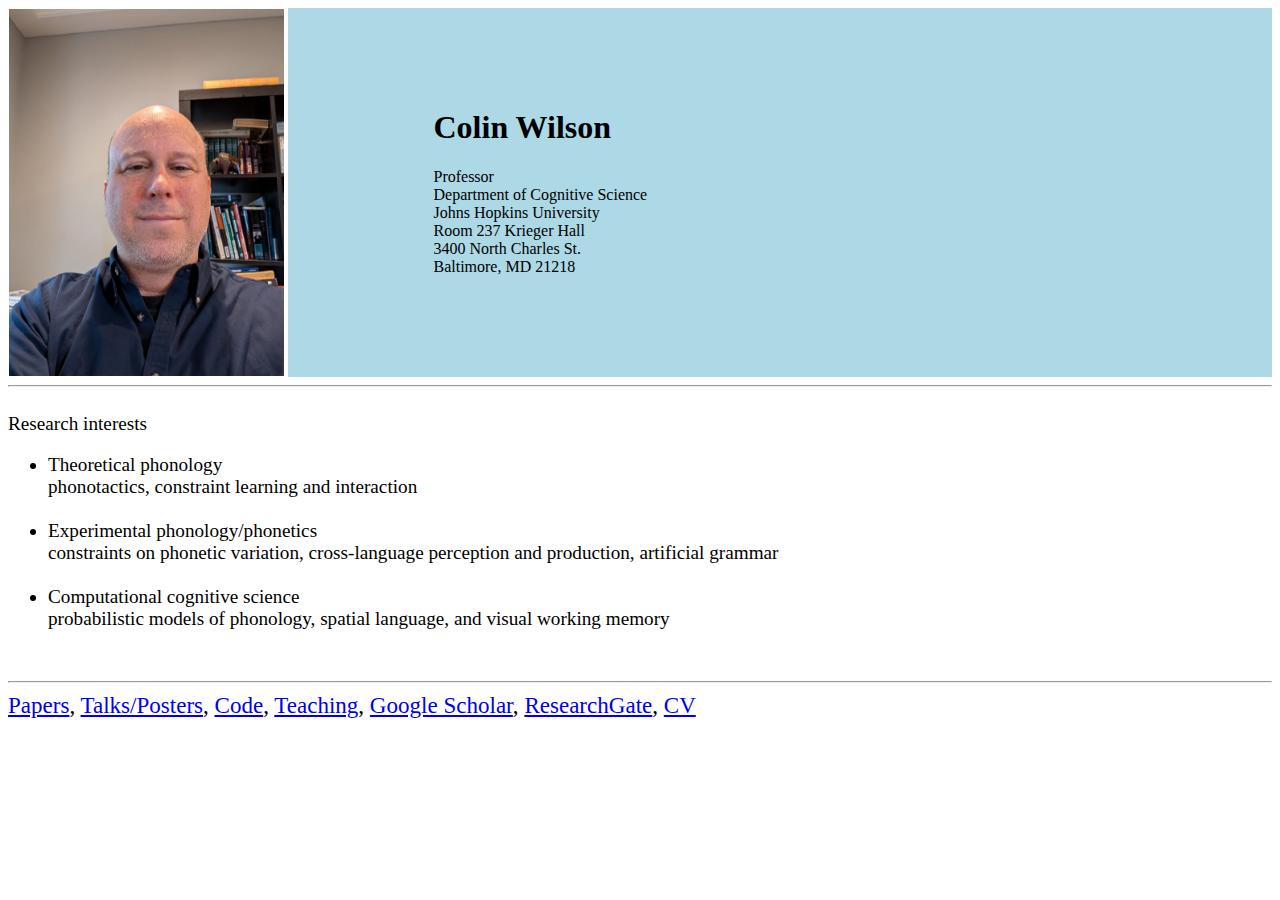
<file: index.html>
<!--
Author: Colin Wilson
-->
<html>
<head>
	<title>Colin Wilson</title>
</head>

<body>
<table cellspacing=0>
	<tr>
		<td > <img src="picture5_small.jpg"  width=275 align=left > </td>
		<td width = "15%" bgcolor="lightblue" > </td>
		<td width = "100%" bgcolor="lightblue" >
				<h1> Colin Wilson </h1>
				<p>
			      	Professor</br>
			      	Department of Cognitive Science</br>
			      	Johns Hopkins University</br>
			      	Room 237 Krieger Hall</br>
			      	3400 North Charles St.</br>
			      	Baltimore, MD 21218</br>
				</p>
		</td>
	</tr>
</table>

<hr />

<br />

<big>
Research interests

<ul>
	<li>	Theoretical phonology</br>
	phonotactics, constraint learning and interaction</li></br>
	<li>	Experimental phonology/phonetics</br>constraints on phonetic variation, cross-language perception and production, artificial grammar</li></br>
	<li>	Computational cognitive science</br>probabilistic models of phonology, spatial language, and visual working memory </li>
</ul>

<br/>


<hr/>
<big>
<a href = "papers.html">Papers</a>,
<a href = "talks.html">Talks/Posters</a>,
<a href ="https://github.com/colincwilson">Code</a>,
<a href = "teaching.html">Teaching<a/>,
<a href="https://scholar.google.com/citations?user=_anNJOEAAAAJ&hl=en">Google Scholar</a>,
<a href="https://www.researchgate.net/profile/Colin_Wilson18">ResearchGate</a>,
<a href="ColinWilson_CV_01_2024.pdf">CV</a>
</big>

</body>
</html>
</file>
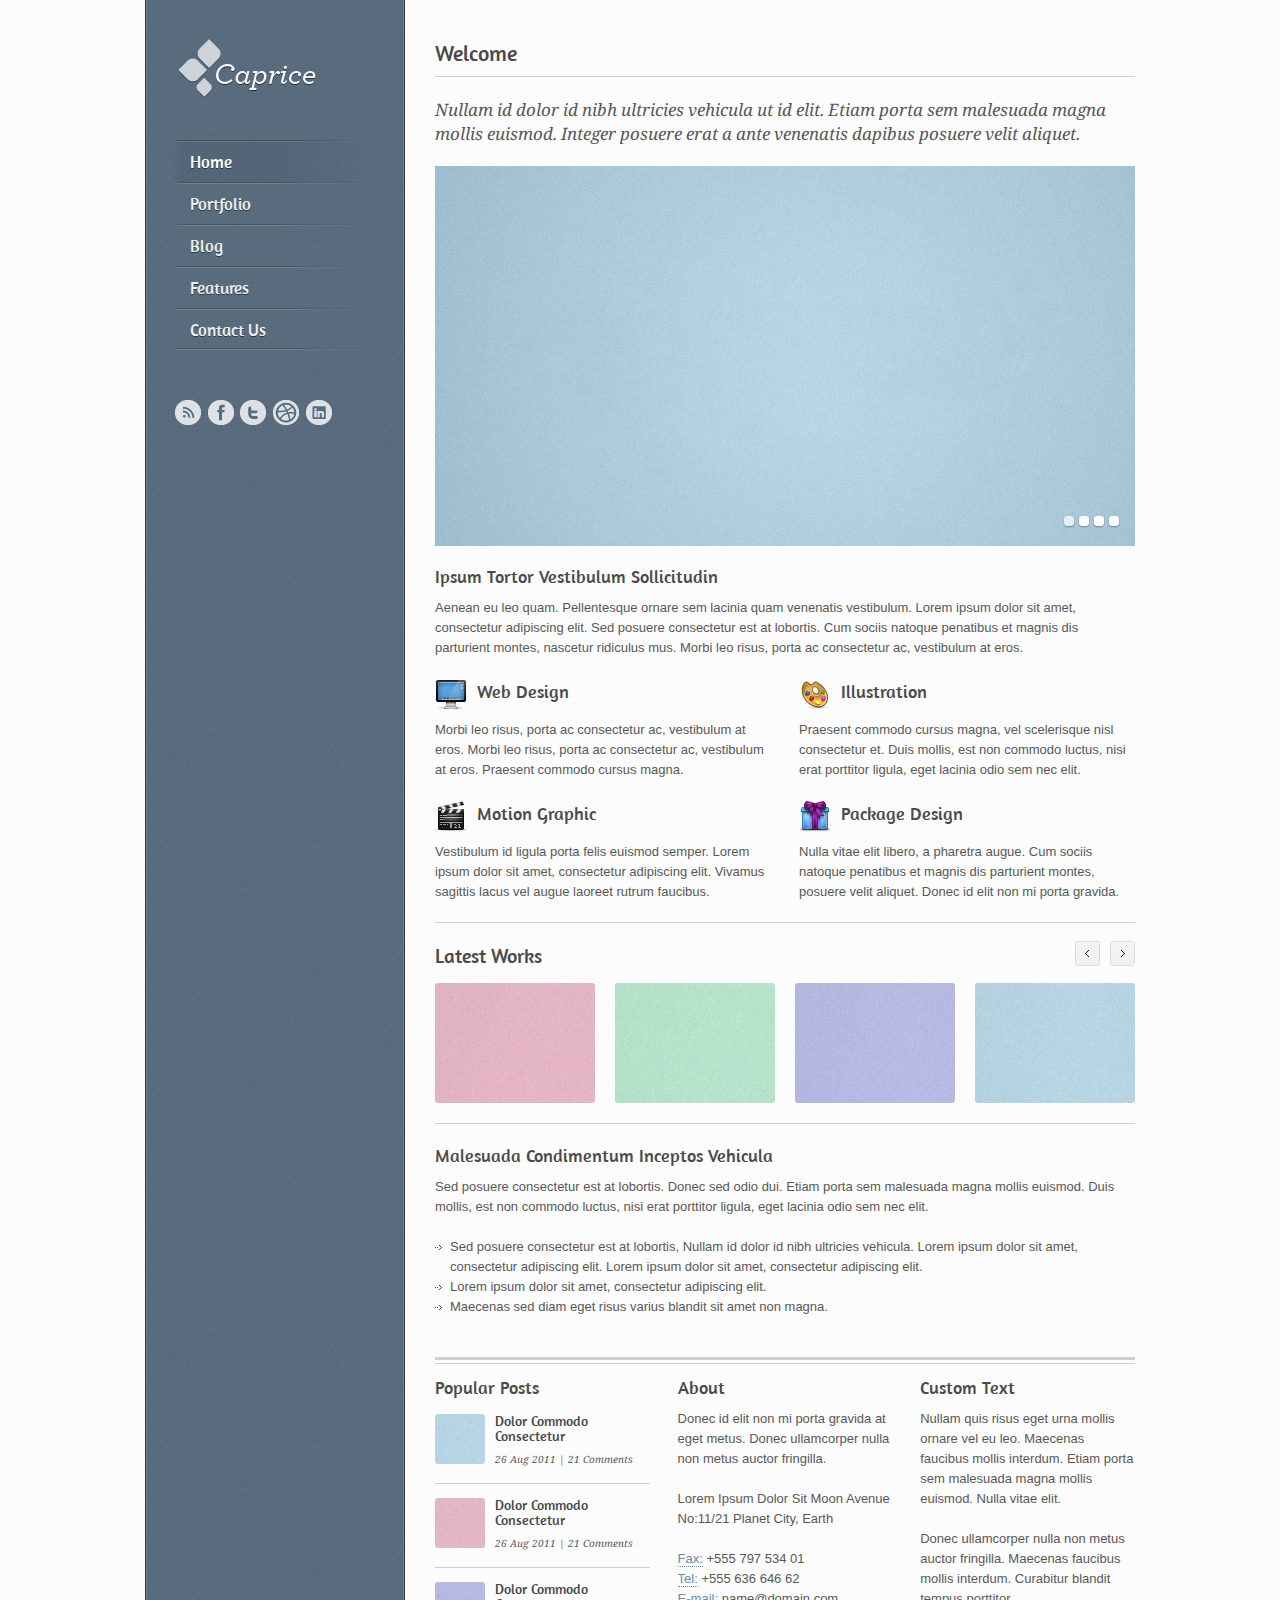
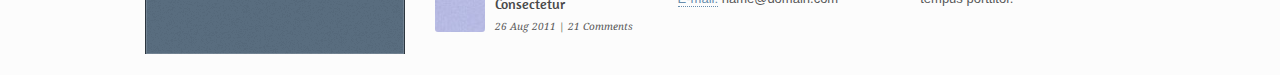
<file: labphon15workshop/index.html>
<!DOCTYPE HTML>
<html lang="en-US">
<head>
<meta charset="UTF-8">
<title>Caprice</title>
<link rel="shortcut icon" type="image/x-icon" href="style/images/favicon.png" />
<link rel="stylesheet" type="text/css" href="style.css" media="all" />
<link href='http://fonts.googleapis.com/css?family=Amaranth' rel='stylesheet' type='text/css'>
<link href='http://fonts.googleapis.com/css?family=Droid+Serif:400,400italic,700,700italic' rel='stylesheet' type='text/css'>
<!--[if IE 7]>
<link rel="stylesheet" type="text/css" href="style/css/ie7.css" media="all" />
<![endif]-->
<!--[if IE 8]>
<link rel="stylesheet" type="text/css" href="style/css/ie8.css" media="all" />
<![endif]-->
<!--[if IE 9]>
<link rel="stylesheet" type="text/css" href="style/css/ie9.css" media="all" />
<![endif]-->
<script type="text/javascript" src="style/js/jquery-1.6.4.min.js"></script>
<script type="text/javascript" src="style/js/ddsmoothmenu.js"></script>
<script type="text/javascript" src="style/js/jquery.jcarousel.js"></script>
<script type="text/javascript" src="style/js/jquery.prettyPhoto.js"></script>
<script type="text/javascript" src="style/js/carousel.js"></script>
<script type="text/javascript" src="style/js/jquery.flexslider-min.js"></script>
<script type="text/javascript" src="style/js/jquery.masonry.min.js"></script>
<script type="text/javascript" src="style/js/jquery.slickforms.js"></script>
</head>
<body>
<!-- Begin Wrapper -->
<div id="wrapper">
	<!-- Begin Sidebar -->
	<div id="sidebar">
		 <div id="logo"><a href="index.html"><img src="style/images/logo.png" alt="Caprice" /></a></div>
		 
	<!-- Begin Menu -->
    <div id="menu" class="menu-v">
      <ul>
        <li><a href="index.html" class="active">Home</a>
        	<ul>
        		<li><a href="index.html">Home w/ Carousel</a></li>
        		<li><a href="index2.html">Home w/ Portfolio</a></li>
        		<li><a href="index3.html">Home w/ Testimonials</a></li>
        	</ul>
        </li>
        <li><a href="portfolio.html">Portfolio</a>
        	<ul>
        		<li><a href="portfolio.html">Portfolio 4 Columns</a></li>
        		<li><a href="portfolio2.html">Portfolio 3 Columns</a></li>
        		<li><a href="portfolio3.html">Portfolio 2 Columns</a></li>
        		<li><a href="portfolio4.html">Portfolio 1 Column</a></li>
        		<li><a href="portfolio-post.html">Portfolio Post</a></li>
        	</ul>
        </li>
        <li><a href="blog.html">Blog</a>
        	<ul>
        		<li><a href="blog.html">Blog</a></li>
        		<li><a href="blog2.html">Blog w/ Sidebar</a></li>
        		<li><a href="post.html">Post</a></li>
        		<li><a href="post2.html">Post w/ Sidebar</a></li>
        	</ul>
        </li>
        <li><a href="buttons-boxes-images.html">Features</a>
        	<ul>
        		<li><a href="buttons-boxes-images.html">Buttons Boxes Images</a></li>
        		<li><a href="tabs-toggle-table.html">Tabs Toggle Tables</a></li>
        		<li><a href="testimonials.html">Testimonials</a></li>
        		<li><a href="typography.html">Typography</a></li>
        		<li><a href="service-icons.html">Service Icons</a></li>
        	</ul>
        </li>
        <li><a href="contact.html">Contact Us</a></li>
      </ul>
    </div>
    <!-- End Menu -->
   
    
    <div class="sidebox">
    <ul class="share">
    	<li><a href="#"><img src="style/images/icon-rss.png" alt="RSS" /></a></li>
    	<li><a href="#"><img src="style/images/icon-facebook.png" alt="Facebook" /></a></li>
    	<li><a href="#"><img src="style/images/icon-twitter.png" alt="Twitter" /></a></li>
    	<li><a href="#"><img src="style/images/icon-dribbble.png" alt="Dribbble" /></a></li>
    	<li><a href="#"><img src="style/images/icon-linkedin.png" alt="LinkedIn" /></a></li>
    </ul>
    </div>

    
	</div>
	<!-- End Sidebar -->
	
	<!-- Begin Content -->
	<div id="content">
	<h1 class="title">Welcome</h1>
	<div class="line"></div>
	<div class="intro">Nullam id dolor id nibh ultricies vehicula ut id elit. Etiam porta sem malesuada magna mollis euismod. Integer posuere erat a ante venenatis dapibus posuere velit aliquet.</div>
	
	<!-- Begin Slider -->
	<div id="slider">

		<div class="flexslider">
	    <ul class="slides">
	    	<li><img src="style/images/art/slide1.jpg" alt=""/></li>
	    	<li><img src="style/images/art/slide2.jpg" alt=""/></li>
	    	<li><img src="style/images/art/slide3.jpg" alt=""/></li>
	    	<li><img src="style/images/art/slide4.jpg" alt=""/></li>
	    </ul>
	  </div>

	</div>
    <!-- End Slider --> 
    
    
    <h3>Ipsum Tortor Vestibulum Sollicitudin</h3>
    
    <p>Aenean eu leo quam. Pellentesque ornare sem lacinia quam venenatis vestibulum. Lorem ipsum dolor sit amet, consectetur adipiscing elit. Sed posuere consectetur est at lobortis. Cum sociis natoque penatibus et magnis dis parturient montes, nascetur ridiculus mus. Morbi leo risus, porta ac consectetur ac, vestibulum at eros.</p>
    
    
    
    <div class="one-half">
    <h3><img src="style/images/icon-web.png" alt="" />Web Design</h3>
    <p>Morbi leo risus, porta ac consectetur ac, vestibulum at eros. Morbi leo risus, porta ac consectetur ac, vestibulum at eros. Praesent commodo cursus magna.</p>
    </div>
    
    <div class="one-half last">
    <h3><img src="style/images/icon-illus.png" alt="" />Illustration</h3>
    <p>Praesent commodo cursus magna, vel scelerisque nisl consectetur et. Duis mollis, est non commodo luctus, nisi erat porttitor ligula, eget lacinia odio sem nec elit.</p>
    </div>
    
    <div class="clear"></div>
    
    
    
    <div class="one-half">
    <h3><img src="style/images/icon-motion.png" alt="" />Motion Graphic</h3>
    <p>Vestibulum id ligula porta felis euismod semper. Lorem ipsum dolor sit amet, consectetur adipiscing elit. Vivamus sagittis lacus vel augue laoreet rutrum faucibus.</p>
    </div>
    
    <div class="one-half last">
    <h3><img src="style/images/icon-pack.png" alt="" />Package Design</h3>
    <p>Nulla vitae elit libero, a pharetra augue. Cum sociis natoque penatibus et magnis dis parturient montes, posuere velit aliquet. Donec id elit non mi porta gravida. </p>
    </div>
    
    <div class="clear"></div>
    
    <div class="line"></div>
    
    <!-- Begin Latest Works -->
    <h2>Latest Works</h2>
    <div class="carousel">
      <div id="carousel-scroll"><a href="#" id="prev"></a><a href="#" id="next"></a></div>
      <ul>
        <li> <a href="#"> <span class="overlay details"></span><img src="style/images/art/p1.jpg" alt="" /> </a> </li>
        <li> <a href="#"> <span class="overlay details"></span><img src="style/images/art/p2.jpg" alt="" /> </a> </li>
        <li> <a href="#"> <span class="overlay details"></span><img src="style/images/art/p3.jpg" alt="" /> </a> </li>
        <li> <a href="#"> <span class="overlay details"></span><img src="style/images/art/p4.jpg" alt="" /> </a> </li>
        <li> <a href="#"> <span class="overlay details"></span><img src="style/images/art/p5.jpg" alt="" /> </a> </li>
        <li> <a href="#"> <span class="overlay details"></span><img src="style/images/art/p6.jpg" alt="" /> </a> </li>
        <li> <a href="#"> <span class="overlay details"></span><img src="style/images/art/p7.jpg" alt="" /> </a> </li>
        <li> <a href="#"> <span class="overlay details"></span><img src="style/images/art/p8.jpg" alt="" /> </a> </li>
        <li> <a href="#"> <span class="overlay details"></span><img src="style/images/art/p9.jpg" alt="" /> </a> </li>
        <li> <a href="#"> <span class="overlay details"></span><img src="style/images/art/p10.jpg" alt="" /> </a> </li>
        <li> <a href="#"> <span class="overlay details"></span><img src="style/images/art/p11.jpg" alt="" /> </a> </li>
        <li> <a href="#"> <span class="overlay details"></span><img src="style/images/art/p12.jpg" alt="" /> </a> </li>
      </ul>
    </div>
    <!-- End Latest Works -->
    
    <div class="line"></div>
    
    <h3>Malesuada Condimentum Inceptos Vehicula</h3>
    <p>Sed posuere consectetur est at lobortis. Donec sed odio dui. Etiam porta sem malesuada magna mollis euismod. Duis mollis, est non commodo luctus, nisi erat porttitor ligula, eget lacinia odio sem nec elit.</p>
  
    <ul>
    <li>Sed posuere consectetur est at lobortis, Nullam id dolor id nibh ultricies vehicula. Lorem ipsum dolor sit amet, consectetur adipiscing elit. Lorem ipsum dolor sit amet, consectetur adipiscing elit.</li>
	<li>Lorem ipsum dolor sit amet, consectetur adipiscing elit. </li>
	<li>Maecenas sed diam eget risus varius blandit sit amet non magna.</li>
    </ul>
   
    
    <!-- Begin Footer -->
    <div id="footer">
  	<div class="footer-box one-third">
  	<h3>Popular Posts</h3>
			<ul class="popular-posts">
				<li>
					<a href="#"><img src="style/images/art/s1.jpg" alt="" /></a>
					<h5><a href="#">Dolor Commodo Consectetur</a></h5>
					<span>26 Aug 2011 | <a href="#">21 Comments</a></span>
				</li>
				
				<li>
					<a href="#"><img src="style/images/art/s2.jpg" alt="" /></a>
					<h5><a href="#">Dolor Commodo Consectetur</a></h5>
					<span>26 Aug 2011 | <a href="#">21 Comments</a></span>
				</li>
				
				<li>
					<a href="#"><img src="style/images/art/s3.jpg" alt="" /></a>
					<h5><a href="#">Dolor Commodo Consectetur</a></h5>
					<span>26 Aug 2011 | <a href="#">21 Comments</a></span>
				</li>

			</ul>
  	</div>
  	<div class="footer-box one-third">
  	<h3>About</h3>
  	<p>Donec id elit non mi porta gravida at eget metus. Donec ullamcorper nulla non metus auctor fringilla.</p> 
  	<p>Lorem Ipsum Dolor Sit
          Moon Avenue No:11/21
          Planet City, Earth<br>
          <br>
          <span class="lite1">Fax:</span> +555 797 534 01<br>
          <span class="lite1">Tel:</span> +555 636 646 62<br>
          <span class="lite1">E-mail:</span> name@domain.com</p>
          
          
  	</div>
  	
  	<div class="footer-box one-third last">
  	<h3>Custom Text</h3>
  	<p>Nullam quis risus eget urna mollis ornare vel eu leo. Maecenas faucibus mollis interdum. Etiam porta sem malesuada magna mollis euismod. Nulla vitae elit. </p>
  	<p>Donec ullamcorper nulla non metus auctor fringilla. Maecenas faucibus mollis interdum. Curabitur blandit tempus porttitor.</p>
  	</div>
    </div>
    <!-- End Footer -->
    
    
	</div>
	<!-- End Content -->
	
</div>
<!-- End Wrapper -->
<div class="clear"></div>
<script type="text/javascript" src="style/js/scripts.js"></script>
<!--[if !IE]> -->
<script type="text/javascript" src="style/js/jquery.corner.js"></script>
<!-- <![endif]-->
</body>
</html>
</file>
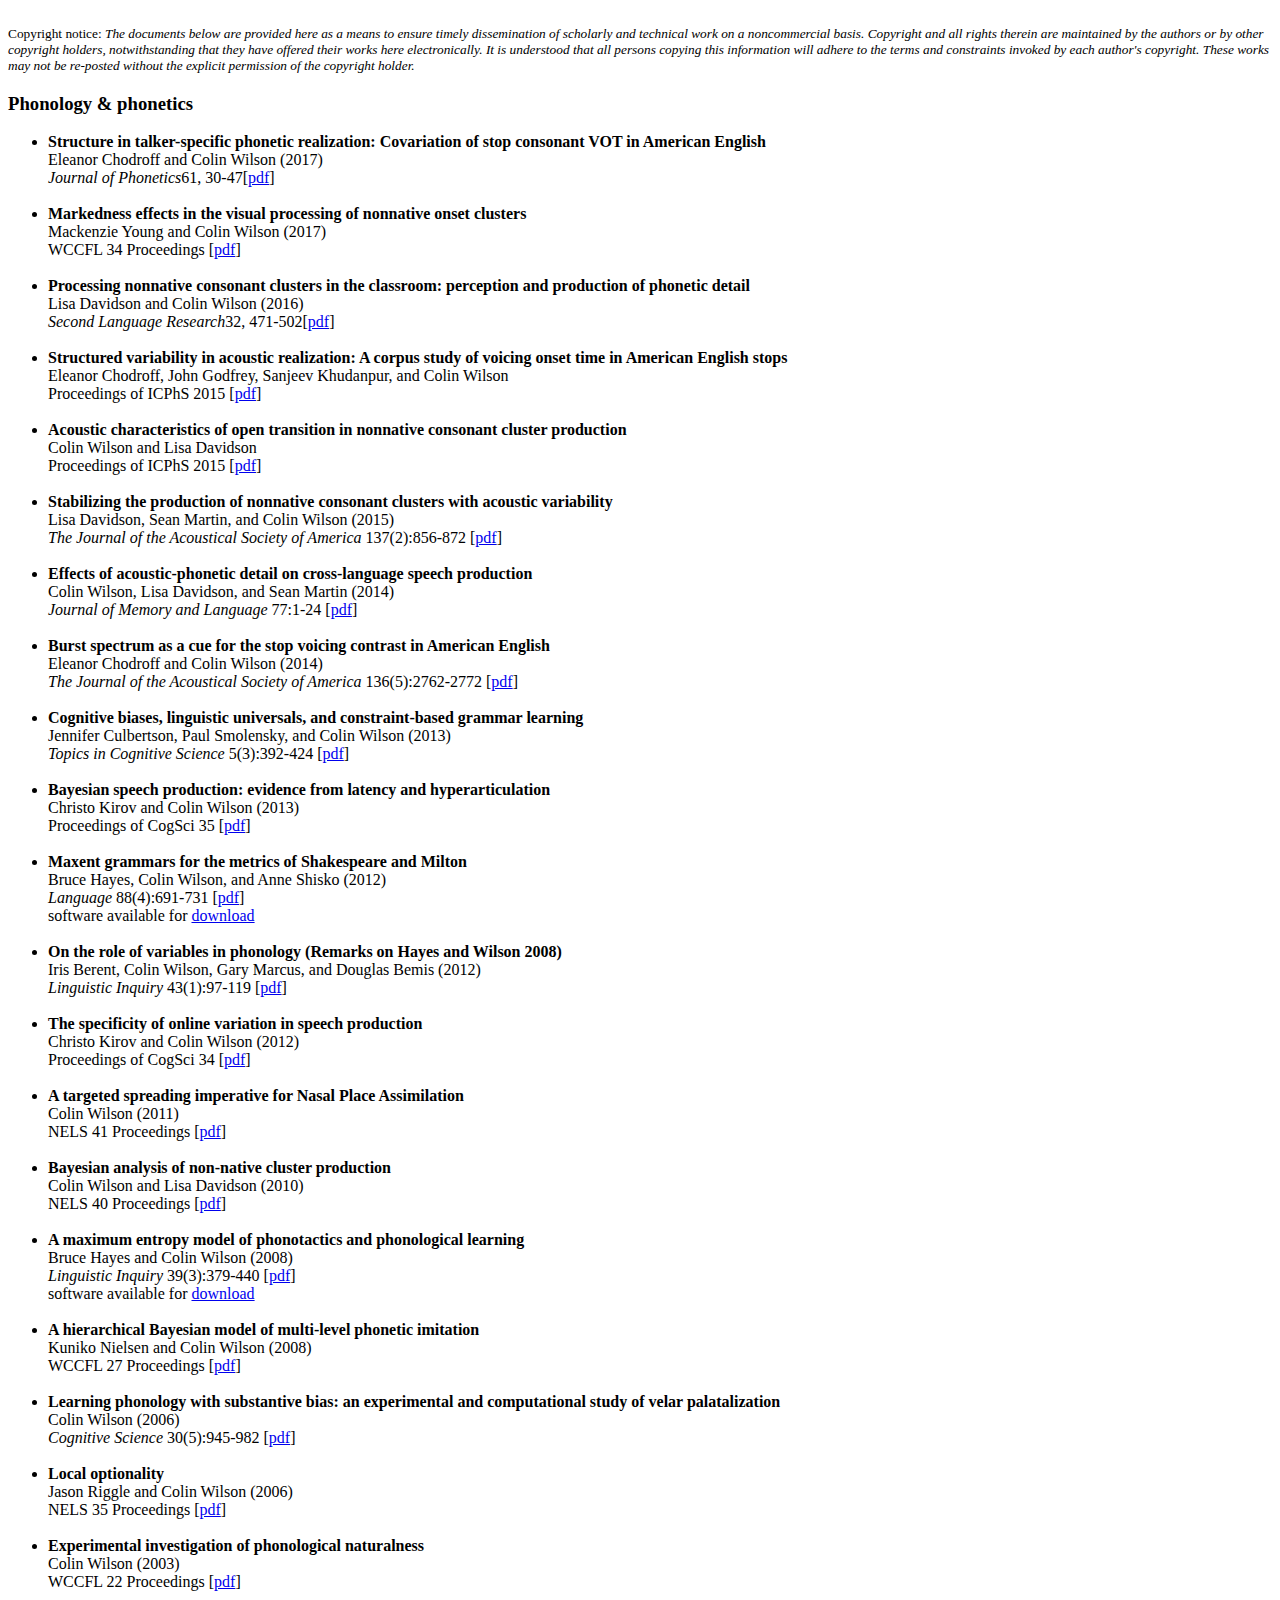
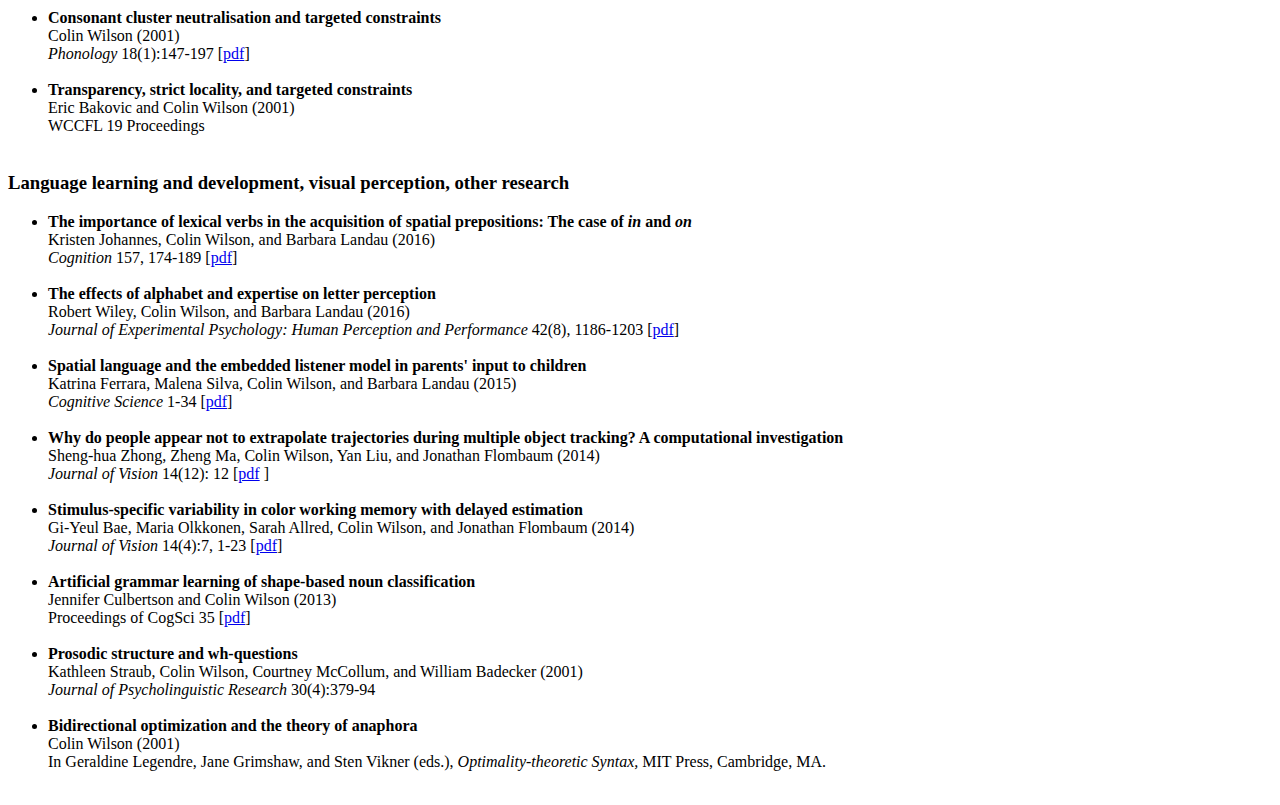
<file: papers.html>
<!--
Author: Colin Wilson
-->
<html>
<head>
	<title>Colin Wilson -- papers</title>
</head>

 <body>

<br/>

<small>Copyright notice: <i>The documents below are provided here as a means to ensure timely dissemination of scholarly and technical work on a noncommercial basis. Copyright and all rights therein are maintained by the authors or by other copyright holders, notwithstanding that they have offered their works here electronically. It is understood that all persons copying this information will adhere to the terms and constraints invoked by each author's copyright. These works may not be re-posted without the explicit permission of the copyright holder.</i></small>


<h3>Phonology &amp; phonetics</h3>

<ul>
<li> <b>Structure in talker-specific phonetic realization: Covariation of stop consonant VOT in American English</b></br>
Eleanor Chodroff and Colin Wilson (2017)</br>
<i>Journal of Phonetics</i>61, 30-47[<a href="papers/ChodroffWilsonCovariationVOT2017.pdf">pdf</a>]
</li></br>

<li> <b>Markedness effects in the visual processing of nonnative onset clusters</b></br>
Mackenzie Young and Colin Wilson (2017)</br>
WCCFL 34 Proceedings [<a href="papers/YoungWilsonMarkednessEffectsVisualProcessingNonnativeClusters_WCCFL_2016.pdf">pdf</a>]
</li></br>

<li> <b>Processing nonnative consonant clusters in the classroom: perception and production of phonetic detail</b></br>
    Lisa Davidson and Colin Wilson (2016)</br>
    <i>Second Language Research</i>32, 471-502[<a href="papers/DavidsonWilsonProcessingNonnativeConsonantClustersClassroom2016.pdf">pdf</a>]
</li></br>

<li> <b>Structured variability in acoustic realization: A corpus study of voicing onset time in American English stops</b></br>
    Eleanor Chodroff, John Godfrey, Sanjeev Khudanpur, and Colin Wilson</br>
    Proceedings of ICPhS 2015 [<a href="papers/ChodroffEtAlStructuredVariabilityVOTICPhS2015.pdf">pdf</a>]
</li></br>

<li> <b>Acoustic characteristics of open transition in nonnative consonant cluster production</b></br>
    Colin Wilson and Lisa Davidson</br>
    Proceedings of ICPhS 2015 [<a href="papers/WilsonDavidsonAcousticCharacteristicsOpenTransitionICPhS2015.pdf">pdf</a>]
</li></br>

<li> <b>Stabilizing the production of nonnative consonant clusters with acoustic variability</b></br>
    Lisa Davidson, Sean Martin, and Colin Wilson (2015)</br>
    <i>The Journal of the Acoustical Society of America</i> 137(2):856-872 [<a href="papers/DavidsonEtAlStabilizingProductionNonnativeClustersVariability2015.pdf">pdf</a>]
</li></br>

<li> <b>Effects of acoustic-phonetic detail on cross-language speech production</b></br>
    Colin Wilson, Lisa Davidson, and Sean Martin (2014)</br>
    <i>Journal of Memory and Language</i> 77:1-24 [<a href="papers/WilsonEtAlEffectsAcousticPhoneticDetailCrossLanguageSpeechProduction2014.pdf">pdf</a>]
</li></br>

<li> <b>Burst spectrum as a cue for the stop voicing contrast in American English</b></br>
    Eleanor Chodroff and Colin Wilson (2014)</br>
    <i>The Journal of the Acoustical Society of America</i> 136(5):2762-2772 [<a href="papers/ChodroffWilsonBurstSpectrumCueStopVoicingContrast2014.pdf">pdf</a>]
</li></br>

<li> <b>Cognitive biases, linguistic universals, and constraint-based grammar learning</b></br>
	Jennifer Culbertson, Paul Smolensky, and Colin Wilson (2013)</br>
	<i>Topics in Cognitive Science</i> 5(3):392-424 [<a href="papers/CulbertsonSmolenskyWilsonCognitiveBiases2013.pdf">pdf</a>]
</li></br>

<li> <b>Bayesian speech production: evidence from latency and hyperarticulation</b></br>
	Christo Kirov and Colin Wilson (2013)</br>
	Proceedings of CogSci 35 [<a href="papers/KirovWilsonBayesianProductionCogSci2013.pdf">pdf</a>]
</li></br>

<li> <b>Maxent grammars for the metrics of Shakespeare and Milton</b></br>
	Bruce Hayes, Colin Wilson, and Anne Shisko (2012)</br>
	<i>Language</i> 88(4):691-731 [<a href="papers/HayesWilsonShiskoMaxentGrammarsMetricsShakespeareMilton2012.pdf">pdf</a>]</br>
	software available for <a href="http://www.linguistics.ucla.edu/people/hayes/ShakespeareAndMilton/Software.htm">download</a>
</li></br>

<li> <b>On the role of variables in phonology (Remarks on Hayes and Wilson 2008)</b></br>
	Iris Berent, Colin Wilson, Gary Marcus, and Douglas Bemis (2012)</br>
	<i>Linguistic Inquiry</i> 43(1):97-119 [<a href="papers/BerentWilsonVariables2012.pdf">pdf</a>]</br>
</li></br>

<li> <b>The specificity of online variation in speech production</b></br>
	Christo Kirov and Colin Wilson (2012)</br>
	Proceedings of CogSci 34 [<a href="papers/KirovWilsonSpecificityCogSci2012.pdf">pdf</a>]
</li></br>

<li> <b>A targeted spreading imperative for Nasal Place Assimilation</b></br>
	Colin Wilson (2011)</br>
	NELS 41 Proceedings [<a href="papers/WilsonTargetedSpreadingNPA2010.pdf">pdf</a>]</br>
</li></br>

<li> <b>Bayesian analysis of non-native cluster production</b></br>
	Colin Wilson and Lisa Davidson (2010)</br>
	NELS 40 Proceedings [<a href="papers/WilsonDavidsonBayesianClusterProduction2013.pdf">pdf</a>]</br>
</li></br>

<li> <b>A maximum entropy model of phonotactics and phonological learning</b></br>
	Bruce Hayes and Colin Wilson (2008)</br>
	<i>Linguistic Inquiry</i> 39(3):379-440 [<a href="papers/HayesWilsonMaxEntPhonotactics2008.pdf">pdf</a>]</br>
	software available for <a href="http://www.linguistics.ucla.edu/people/hayes/Phonotactics/Index.htm">download</a>
</li></br>

<li> <b>A hierarchical Bayesian model of multi-level phonetic imitation</b></br>
	Kuniko Nielsen and Colin Wilson (2008)</br>
	WCCFL 27 Proceedings [<a href="papers/NielsenWilsonHierarchicalBayesImitation2008.pdf">pdf</a>]
</li></br>

<li> <b>Learning phonology with substantive bias: an experimental and computational study of velar palatalization</b></br>
	Colin Wilson (2006)</br>
	<i>Cognitive Science</i> 30(5):945-982 [<a href="papers/WilsonVelarPalatalization2006.pdf">pdf</a>]
</li></br>

<li> <b>Local optionality</b></br>
	Jason Riggle and Colin Wilson (2006)</br>
	NELS 35 Proceedings [<a href="papers/RiggleWilsonLocalOptionality2006.pdf">pdf</a>]
</li></br>

<li> <b>Experimental investigation of phonological naturalness</b></br>
	Colin Wilson (2003)</br>
	WCCFL 22 Proceedings [<a href="papers/WilsonExperimentalNaturalness2003.pdf">pdf</a>]
</li></br>

<li> <b>Consonant cluster neutralisation and targeted constraints</b></br>
	Colin Wilson (2001)</br>
	<i>Phonology</i> 18(1):147-197 </td> [<a href="papers/WilsonTargetedConstraints2001.pdf">pdf</a>]
</li></br>

<li> <b>Transparency, strict locality, and targeted constraints</b></br>
	Eric Bakovic and Colin Wilson (2001)</br>
	WCCFL 19 Proceedings
</li></br>

</ul>


<h3>Language learning and development, visual perception, other research</h3>

<ul>
<li> <b>The importance of lexical verbs in the acquisition of spatial prepositions: The case of <i>in</i> and <i>on</i></b></br>
    Kristen Johannes, Colin Wilson, and Barbara Landau (2016)</br>
    <i>Cognition</i> 157, 174-189 [<a href="papers/JohannesEtAlImportanceLexicalVerbsAcquisitionSpatialPrepositions2016.pdf">pdf</a>]
</li></br>

<li> <b>The effects of alphabet and expertise on letter perception</b></br>
    Robert Wiley, Colin Wilson, and Barbara Landau (2016)</br>
    <i>Journal of Experimental Psychology: Human Perception and Performance</i> 42(8), 1186-1203 [<a href="papers/WileyEtAlEffectsAlphabetExpertiseLetterPerception2016.pdf">pdf</a>]
</li></br>

<li> <b>Spatial language and the embedded listener model in parents' input to children</b></br>
    Katrina Ferrara, Malena Silva, Colin Wilson, and Barbara Landau (2015)</br>
    <i>Cognitive Science</i> 1-34
[<a href="papers/FerraraEtAlSpatialLanguageEmbeddedListenerModelParentsInput2015.pdf">pdf</a>]
</li></br>

<li> <b>Why do people appear not to extrapolate trajectories during multiple object tracking? A computational investigation</b></br>
    Sheng-hua Zhong, Zheng Ma, Colin Wilson, Yan Liu, and Jonathan Flombaum (2014)</br>
    <i>Journal of Vision</i> 14(12): 12 [<a href="papers/ZhongEtAlWhyNoExtrapolationMOT2014.pdf" doi:10.1167/14.12.12>pdf</a> ]
</li></br>

<li> <b>Stimulus-specific variability in color working memory with delayed estimation</b></br>
	Gi-Yeul Bae, Maria Olkkonen, Sarah Allred, Colin Wilson, and Jonathan Flombaum (2014)</br>
	<i>Journal of Vision</i> 14(4):7, 1-23  [<a href="papers/BaeEtAlStimulusSpecificVariabilityColorWM2014.pdf" doi: 10.1167/14.4.7>pdf</a>]
</li></br>

<li> <b>Artificial grammar learning of shape-based noun classification</b></br>
	Jennifer Culbertson and Colin Wilson (2013)</br>
	Proceedings of CogSci 35 [<a href="papers/CulbertsonWilsonAGClassifiers2013.pdf">pdf</a>]
</li></br>

<li> <b>Prosodic structure and wh-questions</b></br>
	Kathleen Straub, Colin Wilson, Courtney McCollum, and William Badecker (2001)</br>
	<i>Journal of Psycholinguistic Research</i> 30(4):379-94
</li></br>

<li> <b>Bidirectional optimization and the theory of anaphora</b></br>
	Colin Wilson (2001)</br>
	In Geraldine Legendre, Jane Grimshaw, and Sten Vikner (eds.), <i>Optimality-theoretic Syntax,</i> MIT Press, Cambridge, MA.
</li></br>

</ul>

 </body>
 </html>
</file>
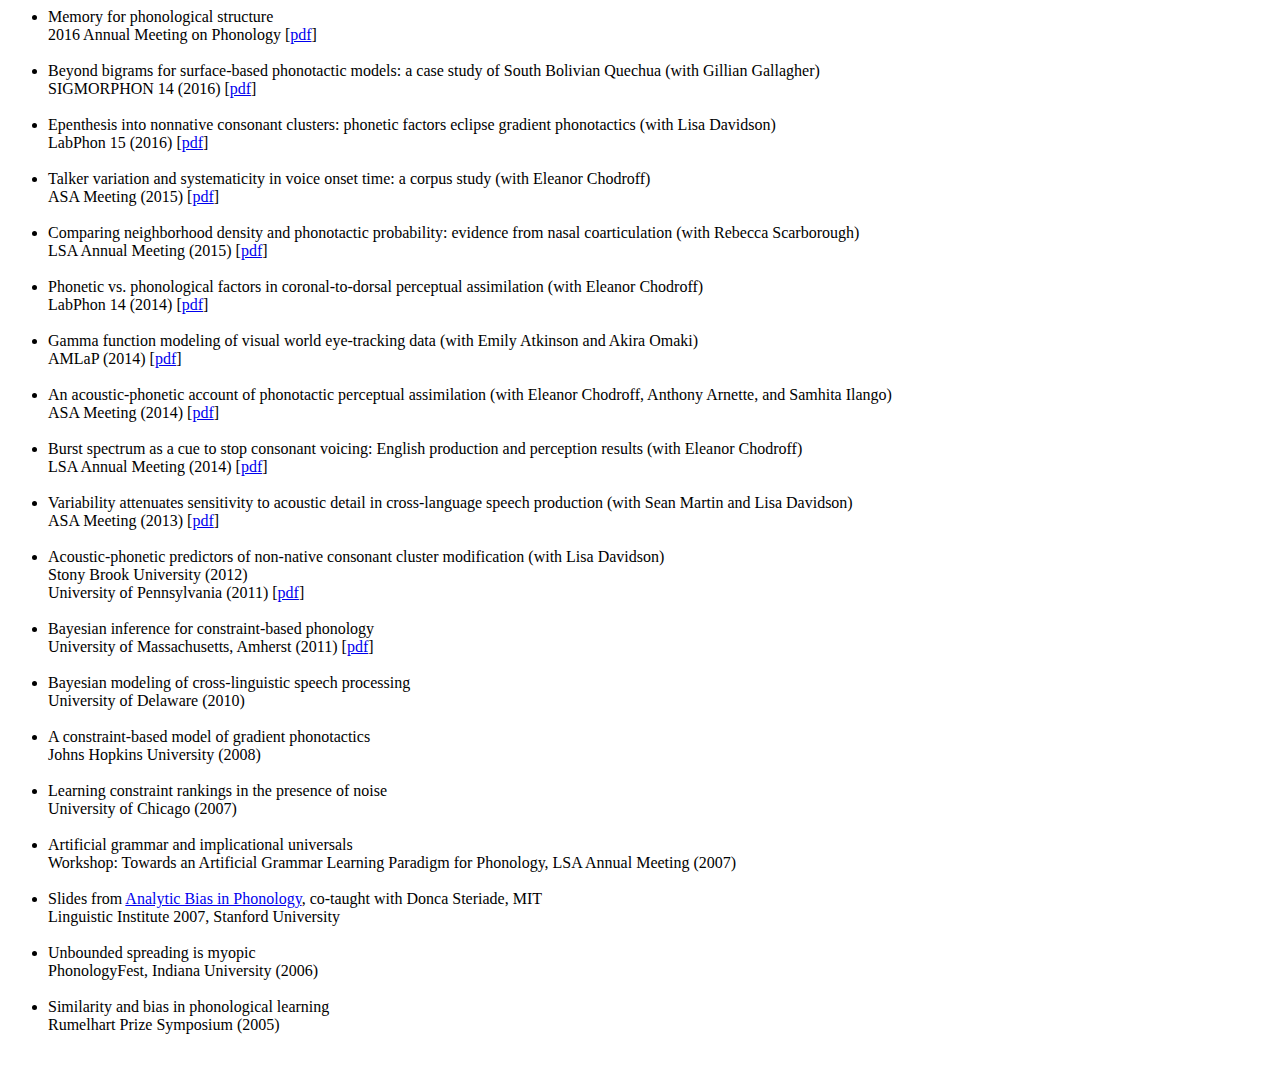
<file: talks.html>
<!--
Author: Colin Wilson
-->
<html>
<head>
	<title>Colin Wilson -- talks/posters</title>
</head>

 <body>

<ul>

<li>
Memory for phonological structure</br>
2016 Annual Meeting on Phonology [<a href="papers/WilsonMemoryPhonologicalStructure_amp2016.pdf">pdf</a>]
</li></br>

<li>
Beyond bigrams for surface-based phonotactic models: a case study of South Bolivian Quechua (with Gillian Gallagher)</br>
SIGMORPHON 14 (2016) [<a href="papers/WilsonGallagher_sigmorphon2016.pdf">pdf</a>]
</li></br>

<li>
Epenthesis into nonnative consonant clusters: phonetic factors eclipse gradient phonotactics (with Lisa Davidson) </br>
LabPhon 15 (2016) [<a href="papers/WilsonDavidsonLabPhon2016.pdf">pdf</a>]
</li></br>

<li> Talker variation and systematicity in voice onset time: a corpus study (with Eleanor Chodroff) </br>
ASA Meeting (2015) [<a href="papers/ChodroffWilsonASAPoster2015.pdf">pdf</a>]
</li></br>

<li> Comparing neighborhood density and phonotactic probability: evidence from nasal coarticulation (with Rebecca Scarborough)</br>
LSA Annual Meeting (2015) [<a href="papers/WilsonScarboroughNeighborhoodDensityPhonProbNasalCoartic2015.pdf">pdf</a>]
</li></br>

<li> Phonetic vs. phonological factors in coronal-to-dorsal perceptual assimilation (with Eleanor Chodroff)</br>
LabPhon 14 (2014) [<a href="papers/ChodroffWilsonLabPhon2014.pdf">pdf</a>]
</li></br>

<li>Gamma function modeling of visual world eye-tracking data (with Emily Atkinson and Akira Omaki)</br>
AMLaP (2014) [<a href="papers/atkinsonetal_vwpgammamodel_amlap2104.pdf">pdf</a>]
</li></br>

<li>An acoustic-phonetic account of phonotactic perceptual assimilation (with Eleanor Chodroff, Anthony Arnette, and Samhita Ilango)</br>
	ASA Meeting (2014) [<a href="papers/ChodroffEtAlAcousticPhoneticPerceptualAssimilationASA2014.pdf">pdf</a>]
</li></br>

<li>Burst spectrum as a cue to stop consonant voicing: English production and perception results (with Eleanor Chodroff)</br>
	LSA Annual Meeting (2014) [<a href="papers/ChodroffWilsonBurstSpectrumVoicingLSA2014.pdf">pdf</a>]
</li></br>

<li>Variability attenuates sensitivity to acoustic detail in cross-language speech production (with Sean Martin and Lisa Davidson)</br>
	ASA Meeting (2013) [<a href="papers/MartinDavidsonWilsonVariabilityASA2013.pdf">pdf</a>]
</li></br>

<li> Acoustic-phonetic predictors of non-native consonant cluster modification (with Lisa Davidson)</br>
	Stony Brook University (2012)</br>
	University of Pennsylvania (2011) [<a href="papers/WilsonDavidsonUPenn2011.pdf">pdf</a>]
</li></br>

<li> Bayesian inference for constraint-based phonology</br>
	University of Massachusetts, Amherst (2011) [<a href="papers/WilsonBayesInferencePhon2011.pdf">pdf</a>]
</li></br>

<li> Bayesian modeling of cross-linguistic speech processing</br>
	University of Delaware (2010)
</li></br>


<li> A constraint-based model of gradient phonotactics</br>
	<!--[<a href="ConstraintsGradientPhonotactics.pdf">.pdf</a>]-->
	Johns Hopkins University (2008)
</li></br>


<li> Learning constraint rankings in the presence of noise</br>
	University of Chicago (2007)
</li></br>

<li> Artificial grammar and implicational universals</br>
	Workshop: Towards an Artificial Grammar Learning Paradigm for Phonology, LSA Annual Meeting (2007)
</li></br>

<li> Slides from <a href="http://linginst07.stanford.edu/courses.html#regsession">Analytic Bias in Phonology</a>, co-taught with Donca Steriade, MIT</br>
			Linguistic Institute 2007, Stanford University<br />
</li></br>

<li> Unbounded spreading is myopic</br>
	<!--[<a href="Myopia2006.pdf">.pdf</a>]-->
	PhonologyFest, Indiana University (2006)
</li></br>

<li> Similarity and bias in phonological learning</br>
	<!--[<a href="cogSci2005.pdf">.pdf</a>]-->
	Rumelhart Prize Symposium (2005)
</li></br>

</ul>

 </body>
 </html>
</file>
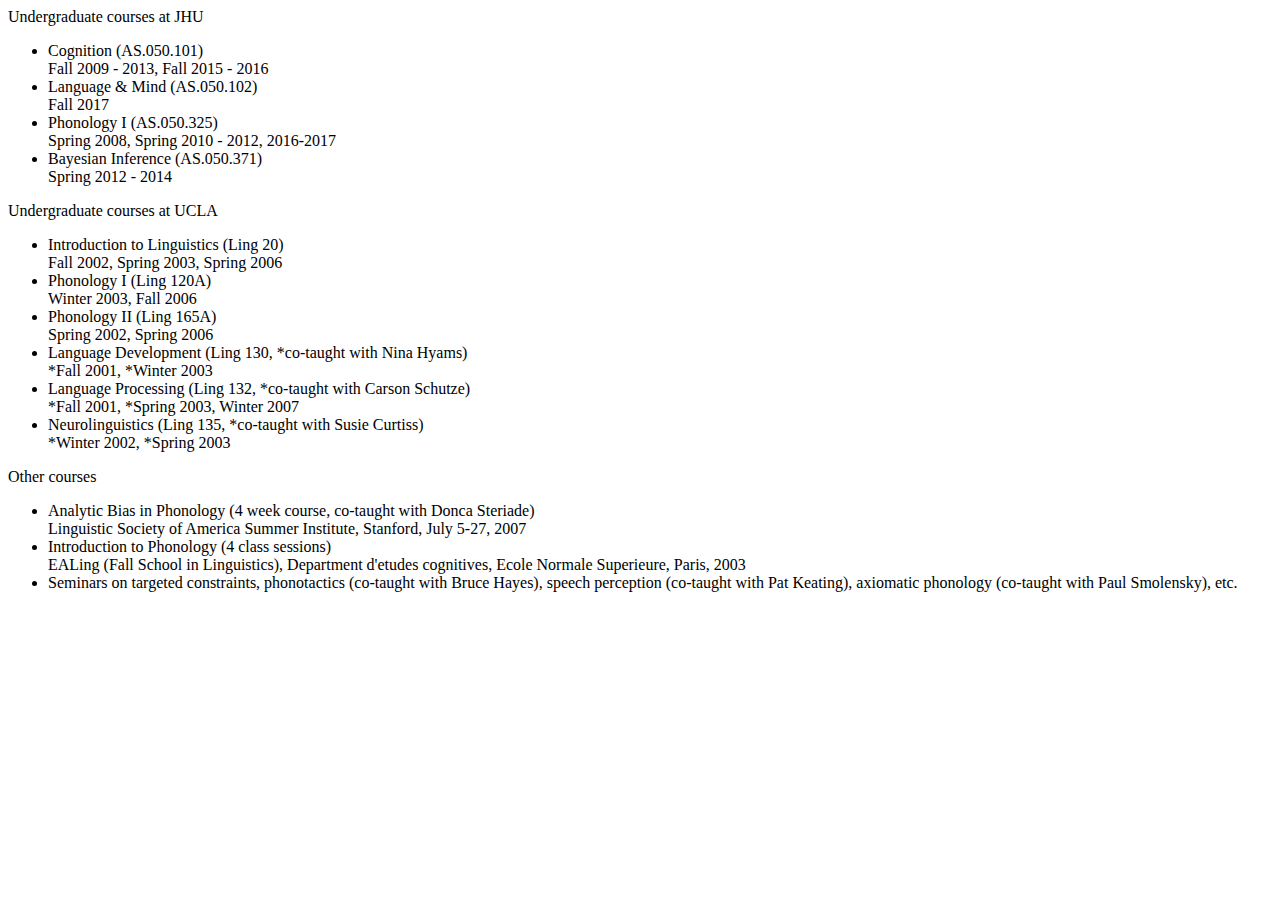
<file: teaching.html>
<!--
Author: Colin Wilson
-->
<html>
<head>
	<title>Colin Wilson -- teaching and advising</title>
</head>

 <body>

Undergraduate courses at JHU
<ul>
<li>	Cognition (AS.050.101)<br/>
		Fall 2009 - 2013, Fall 2015 - 2016</li>

<li>    Language &amp; Mind (AS.050.102)<br/>
        Fall 2017</li>

<li>	Phonology I (AS.050.325)<br/>
		Spring 2008, Spring 2010 - 2012, 2016-2017</li>

    <li>	Bayesian Inference (AS.050.371)</br>
        		Spring 2012 - 2014</li>
</ul>


<p>

Undergraduate courses at UCLA

<ul>
<li>	Introduction to Linguistics (Ling 20)<br/>
		Fall 2002, Spring 2003, Spring 2006</li>

<li>	Phonology I (Ling 120A)<br/>
		Winter 2003, Fall 2006</li>

<li>	Phonology II (Ling 165A)<br/>
		Spring 2002, Spring 2006</li>

<li>	Language Development (Ling 130, *co-taught with Nina Hyams)<br/>
		*Fall 2001, *Winter 2003</li>

<li>	Language Processing (Ling 132, *co-taught with Carson Schutze)<br/>
		*Fall 2001, *Spring 2003, Winter 2007</li>

<li>	Neurolinguistics (Ling 135, *co-taught with Susie Curtiss)<br/>
		*Winter 2002, *Spring 2003</li>
</ul>

<p>

Other courses
<ul>
<li>	Analytic Bias in Phonology (4 week course, co-taught with Donca Steriade)<br/>
		Linguistic Society of America Summer Institute, Stanford, July 5-27, 2007</li>
<li>	Introduction to Phonology (4 class sessions)<br/>
		EALing (Fall School in Linguistics), Department d'etudes cognitives, Ecole Normale Superieure, Paris, 2003</li>
<li>	Seminars on targeted constraints, phonotactics (co-taught with Bruce Hayes), speech perception (co-taught with Pat Keating), axiomatic phonology (co-taught with Paul Smolensky), etc.</li>
</ul>

 </body>
</html>
</file>
<file: labphon15workshop/style.css>
/*
Theme Name:  Caprice
Theme URI: http://elemisdesign.com/demos/caprice/
Author: elemis
Author URI: http://iki-bir.com
Version: 1.0
*/

/*-----------------------------------------------------------------------------------*/
/*	RESET
/*-----------------------------------------------------------------------------------*/

html, body, div, span, applet, object, iframe, h1, h2, h3, h4, h5, h6, p, blockquote, pre, a, acronym, address, big, cite, code, del, dfn, em, font, img, ins, kbd, q, s, samp, small, strike, strong, tt, var, b, u, i, center, dl, dt, dd, ol, ul, li, fieldset, form, label, legend {
	margin:0;
	padding:0;
	border:0;
	outline:0;
	font-size:100%;
	vertical-align:baseline;
	background:transparent
}
body {
	line-height:1
}
ol, ul {
	list-style:none
}
blockquote, q {
	quotes:none
}
blockquote:before, blockquote:after, q:before, q:after {
	content:'';
	content:none
}
:focus {
	outline:0
}
ins {
	text-decoration:none
}
del {
	text-decoration:line-through
}
table {
	border-collapse:collapse;
	border-spacing:0
}
.clear {
	clear:both;
	display:block;
	overflow:hidden;
	visibility:hidden;
	width:0;
	height:0
}
.clearfix:after {
	clear:both;
	content:' ';
	display:block;
	font-size:0;
	line-height:0;
	visibility:hidden;
	width:0;
	height:0
}
.clearfix {
	display:inline-block
}
* html .clearfix {
	height:1%
}
.clearfix {
	display:block
}
th, td {
	margin:0;
	padding:0
}
table {
	border-collapse:collapse;
	border-spacing:0
}
.clear {
	clear: both;
}
br {
	line-height: 10px;
}
input[type="submit"]::-moz-focus-inner, input[type="button"]::-moz-focus-inner {
 border : 0px;
}
input[type="submit"]:focus, input[type="button"]:focus {
	outline : none;
}

::selection {
        background: #ab4d63; /* Safari */
        color: #FFF;
        }
::-moz-selection {
        background: #ab4d63; /* Firefox */
        color: #FFF;
}

/*-----------------------------------------------------------------------------------*/
/*	GENERAL
/*-----------------------------------------------------------------------------------*/

html, body {
	height: 100%;
}

body {
	background-color: #FCFCFC;
	font-family:Arial, sans-serif;
	font-size: 13px;
	color: #585858;
}

p {
	line-height: 20px;
	margin-bottom: 20px;
}

a {
	color: #688dad;
	text-decoration: none;
}

a:hover {
	color: #ab4d63;
}

a.more {
	font-family: 'Droid Serif', serif;
	font-style: italic;
	font-size: 13px;
	
}

h1, h2, h3, h4, h5, h6 {
	font-family: 'Amaranth', sans-serif;
	color: #4a4a4a;
	font-weight: normal;
	margin: 0 0 10px 0;
}
h1 {
	font-size: 22px;
	line-height: 26px;
}
h2 {
	font-size: 20px;
	line-height: 24px;
}

h3 {
	font-size: 18px;
	line-height: 22px;
}
h4 {
	font-size: 16px;
	line-height: 20px;
}
h5 {
	font-size: 14px;
	line-height: 20px;
}
h6 {
	font-size: 12px;
	line-height: 18px;
}

h1.title {
	padding: 0;
}

img {
	display: block;
}

img.left {
	float: left;
	margin: 0 20px 20px 0;
}
img.right {
	float: right;
	margin: 0 0 20px 20px;
}

.frame {
	-webkit-box-shadow: inset 0px 0px 0px 1px rgba(255, 255, 255, 1);
	-moz-box-shadow: inset 0px 0px 0px 1px rgba(255, 255, 255, 1);
	box-shadow: inset 0px 0px 0px 1px rgba(255, 255, 255, 1);
	border: 1px solid #d5d5d5;
	background-color: #f5f5f5;
	padding: 10px;
}

.lite1 {
	color: #688dad;
	border-bottom: 1px dotted #688dad;
}

.lite2 {
	border-bottom: 1px dotted #688dad;
}

.frame iframe {
	display: block;
}

img.attachment {
	margin-bottom: 20px;
}

.center {
	text-align: center;
	display: block;
	margin: 0 auto;
}

h3 img {
	vertical-align: middle;
	padding-right: 10px;
	display: inline;
}

.line {
	background: transparent url(style/images/line.png) repeat-x;
	height: 2px;
	padding: 20px 0 0 0;
	line-break: 0px;
}

.intro {
	font-family: 'Droid Serif', serif;
	font-style: italic;
	font-size: 17px;
	color: #585858;
	line-height: 24px;
	margin-bottom: 20px;
}

blockquote p {
	font-family: 'Droid Serif', serif;
	font-style: italic;
	font-size: 14px;
	color: #585858;
	line-height: 24px;
	margin-bottom: 20px;
	padding-left: 30px;
	background: transparent url(style/images/quote.png) no-repeat left 7px;
}

ul {
	line-height: 20px;
	margin-bottom: 20px;
}
ul li {
	background: transparent url(style/images/bullet.png) left 8px no-repeat;
	padding-left: 15px;
}
ol {
	list-style: decimal;
	list-style-position: inside;
	line-height: 20px;
}
ol li {
	padding: 0;
	margin: 0;
}

cite {
	font-family: 'Droid Serif', serif;
	font-style: italic;
	font-size: 12px;
	padding: 0;
	margin: 0;
}

a.button, 
.forms fieldset .btn-submit, 
#filtering-nav li a, 
ul.tabs li a, h2.trigger {
	text-align: center;
	background: #FFF url(style/images/button.png) repeat-x left top;
	padding: 0 20px 0 20px;
	height: 26px;
	line-height: 26px;
	color: #4a4a4a;
	font-size: 13px;
	border: 1px solid #dbdbdb;
	display: inline-block;
	font-family: 'Amaranth', sans-serif;
	cursor: pointer;
	margin-bottom: 20px;
	-webkit-transition:all 200ms ease-in;
	-moz-transition:all 200ms ease-in;
}

a.button:hover, 
#filtering-nav li.active a, 
#filtering-nav li a:hover, 
#filtering-nav li a.active,  
ul.tabs li a:hover, 
ul.tabs li.active a, 
h2.trigger.active, h2.trigger:hover{
	color: #ab4d63;
}

a.button.blue {
	background-color: #718ca4;
	border: 1px solid #516577;
	color: #FFF;
}

a.button.brown {
	background-color: #a49571;
	border: 1px solid #877a5c;
	color: #FFF;
}

a.button.green {
	background-color: #71a487;
	border: 1px solid #578d6e;
	color: #FFF;
}

a.button.purple {
	background-color: #9471a4;
	border: 1px solid #7b558c;
	color: #FFF;
}

a.button.red {
	background-color: #cb4b4b;
	border: 1px solid #ba3d3d;
	color: #FFF;
}

a.button.blue:hover, 
a.button.brown:hover, 
a.button.green:hover,  
a.button.purple:hover,
a.button.red:hover {
	background-color: #797979;
	border: 1px solid #5c5c5c;
	color: #FFF;
}

.dropcap {
	display:block;
	float:left;
	font-size:45px;
	padding:0;
	margin: 0;
	margin:10px 8px 3px 0;
	font-family: 'Amaranth', sans-serif;
}
pre {
	margin: 5px 0px 40px 0px;
	padding: 0 10px 0px 10px;
	display: block;
	clear: both;
	background: url(style/images/codebg.jpg) repeat;
	line-height: 20px;
	font-size: 12px;
	border: 1px solid #dbdbdb;
}

.download-box, .warning-box, .info-box, .note-box {
	clear:both;
	margin: 10px 0px;
	text-shadow: none;
	padding: 15px 15px 13px 15px;
	line-height: 17px;
}
.info-box {
	background:#c2ddf9;
	border:1px solid #80bbef;
	color:#4783b7;
}
.warning-box {
	background:#ffcccc;
	border:1px solid #ff9999;
	color:#c31b00;
}
.download-box {
	background:#d1f7b6;
	border:1px solid #8bca61;
	color:#5e9537;
}
.note-box {
	background:#fdebae;
	border:1px solid #e6c555;
	color:#9e660d;
}

.searchform input {
	background: transparent url(style/images/search.png) no-repeat top right;
	width: 180px;
	padding: 4px 10px 6px;
	height: 21px;
	border: 0;
	font-family: 'Droid Serif', serif;
	font-style: italic;
	font-size: 11px;
	color: #f0f0f0;
	float: right;
}

#wrapper {
	width: 990px;
	margin: 0 auto;
	overflow: hidden;
}

#content {
	width: 700px;
	float: right;
	padding: 40px 0 20px 0;
}

#sidebar {
	width: 258px;
	background: #596d7f url(style/images/noize.png) repeat 100% 0;
	-webkit-box-shadow: inset 0px 0px 0px 1px rgba(255, 255, 255, 0.15);
	-moz-box-shadow: inset 0px 0px 0px 1px rgba(255, 255, 255, 0.15);
	box-shadow: inset 0px 0px 0px 1px rgba(255, 255, 255, 0.15);
	border-left: 1px solid rgba(0, 0, 0, 0.50);
	border-right: 1px solid rgba(0, 0, 0, 0.50);
	float: left;
	position: fixed;
	margin-top: -1px;
	z-index: 100;
}

#blog #sidebar {
	position: relative;
}

#logo {
	text-align: left;
	padding: 40px 32px 0 32px;
}

#logo a {
	border: none;
}

#logo img {
	display: inline;
}

#sidebar ul.share {
	line-height: 1;
	text-align: left;
}

#sidebar ul.share li {
	background: none;
	padding: 0;
	display: inline-block;
	padding-right: 3px;
}

.sidebox {
	width: 200px;
	margin: 0 auto 50px auto;
}

.sidebox h3 {
	text-shadow: 0px 1px 0px rgba(0, 0, 0, 0.5);
	color: #f0f0f0;
}

.secondary .sidebox {
	margin: 0 auto 30px auto;
	width: 180px;
}

.secondary .sidebox h3 {
	color: #4a4a4a;
	text-shadow: none;
}

#footer {
	background: transparent url(style/images/footer-line.png) repeat-x top center;
	overflow: hidden;
	padding: 20px 0 0 0;
	margin-top: 40px;
}

#footer-wrapper, .push {
	height: 250px;
}

.footer-box ul.popular-posts, .secondary .sidebox ul.popular-posts ul.popular-posts {
	overflow: hidden;
	padding-top: 5px;
}
.footer-box ul.popular-posts li, .secondary .sidebox ul.popular-posts li {
	clear: both;
	overflow: hidden;
	margin-top: 15px;
	background: none;
	padding: 15px 0 0 0;
	line-height: 17px;
	background: transparent url(style/images/line.png) repeat-x center top;
}
.footer-box ul.popular-posts li:first-child, .secondary .sidebox ul.popular-posts li:first-child {
	margin: 0;
	padding: 0;
	background: none;
}
.footer-box ul.popular-posts li img, .secondary .sidebox ul.popular-posts li img {
	float: left;
	width: 50px;
	height: 50px;
	margin-right: 10px;
}
.footer-box ul.popular-posts li span, .secondary .sidebox ul.popular-posts li span {
	display: inline-block;
	font-size: 10px;
	font-family: 'Droid Serif', serif;
	font-style: italic;
}
.footer-box ul.popular-posts li h5, .secondary .sidebox ul.popular-posts li h5 {
	line-height: 1.1;
	margin-bottom: 5px;
}
.footer-box ul.popular-posts li h5 a, .secondary .sidebox ul.popular-posts li h5 a {
	color: #4a4a4a;
}
.footer-box ul.popular-posts li h5 a:hover, .secondary .sidebox ul.popular-posts li h5 a:hover {
	color: #ab4d63;
}
.footer-box ul.popular-posts li span a, .secondary .sidebox ul.popular-posts li span a {
	color: #585858;
}
.footer-box ul.popular-posts li span a:hover, .secondary .sidebox ul.popular-posts li span a:hover {
	color: #ab4d63;
}

/*-----------------------------------------------------------------------------------*/
/*	MENU
/*-----------------------------------------------------------------------------------*/

#menu {
	float: left;
	text-align: left;
	font-family: 'Amaranth', sans-serif;
	font-size: 17px;
	margin-top: 40px;
	margin-bottom: 50px;
	position: relative;
	z-index: 100;
	padding: 0 0 0 24px;
	text-shadow: 0px 1px 0px rgba(0, 0, 0, 0.5);
}

.menu-v ul{
	margin: 0;
	padding: 0;
	list-style-type: none;
	width: 200px;
	background: transparent url(style/images/menu-line.png) no-repeat center bottom;
}
 
.menu-v ul li{
	position: relative;
	padding-right: 5px;
	background: transparent url(style/images/menu-line.png) no-repeat center top;
	padding: 0;
}

.menu-v ul li a{
	display: block;
	color: white;
	text-decoration: none;
	padding: 12px 0 10px 20px;
	padding-right: 17px;
	background: transparent; 
	color: #f0f0f0;
	text-decoration: none;
	border: none;
}

.menu-v ul li a.active, .menu-v ul li a.selected, .menu-v ul li a:hover{
	text-decoration: none;
	background: transparent url(style/images/menu-hover.png) repeat-y left top;
	color: #fff;
}

.menu-v ul li ul{
	position: absolute;
	width: 130px; 
	top: 0px;
	font-weight: normal;
	visibility: hidden;
	text-align: left;
	padding: 0 15px 0 15px;
	margin-left: 0;
	background: #596d7f url(style/images/noize.png) repeat top center;
	-webkit-box-shadow: inset 0px 0px 0px 1px rgba(255, 255, 255, 0.10);
	-moz-box-shadow: inset 0px 0px 0px 1px rgba(255, 255, 255, 0.10);
	box-shadow: inset 0px 0px 0px 1px rgba(255, 255, 255, 0.10);
	border: 1px solid rgba(0, 0, 0, 0.30);
	font-size: 14px;
	line-height: 20px;
}

.menu-v ul li ul li{
	background: transparent url(style/images/dropdown-line.png) repeat-x left top;
}

.menu-v ul li ul li:first-child {
	background: none;
	padding-bottom: 0;
}

.menu-v ul li ul li a{
	padding: 12px 0;
}

.menu-v ul li ul li a.active, .menu-v ul li ul li a.selected, .menu-v ul li ul li a:hover{
	background: none;
}


.menu-v ul li ul {
	
}

* html .menu-v ul li { float: left; height: 1%; }
* html .menu-v ul li a { height: 1%; }


/*-----------------------------------------------------------------------------------*/
/*	COLUMNS
/*-----------------------------------------------------------------------------------*/

.one-half {
	width:48%;
}
.one-third {
	width:30.66%;
}
.two-third {
	width:65.33%;
}
.one-fourth {
	width:22%;
}
.three-fourth {
	width:74%;
}
.one-fifth {
	width:16.8%;
}
.two-fifth {
	width:37.6%;
}
.three-fifth {
	width:58.4%;
}
.four-fifth {
	width:67.2%;
}
.one-sixth {
	width:13.33%;
}
.five-sixth {
	width:82.67%;
}
.one-half, .one-third, .two-third, .three-fourth, .one-fourth, .one-fifth, .two-fifth, .three-fifth, .four-fifth, .one-sixth, .five-sixth {
	position:relative;
	margin-right:4%;
	float:left;
}
.last {
	margin-right:0 !important;
	clear:right;
}

/*-----------------------------------------------------------------------------------*/
/*	SLIDER
/*-----------------------------------------------------------------------------------*/

#slider {
	margin-bottom: 20px;
}

.flex-container a:active, .flexslider a:active {
	outline: none;
}
.slides, .flex-control-nav, .flex-direction-nav {
	margin: 0;
	padding: 0;
	list-style: none;
}

.flexslider {
	width: 700px;
	height: 380px;
	margin: 0 auto;
	padding: 0;
	position: relative;
}
.flexslider .slides > li {
	display: none;
}
.flexslider .slides img {
	width: 700px;
	height: auto;
	display: block;
}
.flex-pauseplay span {
	text-transform: capitalize;
}
.slides:after {
	content: ".";
	display: block;
	clear: both;
	visibility: hidden;
	line-height: 0;
	height: 0;
}
html[xmlns] .slides {
	display: block;
}
* html .slides {
	height: 1%;
}
.no-js .slides > li:first-child {
	display: block;
}

.flexslider .slides {
	zoom: 1;
}
.flexslider .slides > li {
	position: relative;
	background: none;
	padding: 0;
}
.flex-container {
	zoom: 1;
	position: relative;
}
.flex-caption {
	background:none;
	zoom: 1;
}
.flex-caption {
	width: 700px;
	padding: 8px 10px;
	position: absolute;
	left: 0;
	bottom: 0;
	background-color:#FFF;
	opacity: .8;
	filter: progid:DXImageTransform.Microsoft.Alpha(Opacity=80);
	-MS-filter: "progid:DXImageTransform.Microsoft.Alpha(Opacity=80)";
	color: #2f2f2f;
	font-size: 13px;
	line-height: 18px;
}
/* Direction Nav */
.flex-direction-nav li a {
	width: 25px;
	height: 25px;
	display: block;
	background: url(style/images/slider-controls.png) no-repeat 0 0;
	position: absolute;
	top: 50%;
	margin-top: -12px;
	cursor: pointer;
	text-indent: -9999px;
	opacity: 0; filter:alpha(opacity=0);
	z-index: 100;
}
.flex-direction-nav li .flex-next {
	background-position: top right;
	right: 10px;
}
.flex-direction-nav li .flex-prev {
	left: 10px;
}
.flex-direction-nav li .disabled {
	opacity: .5;
	filter:alpha(opacity=50);
	cursor: default;
}
.flexslider:hover .flex-direction-nav li a, .flexslider:hover .flex-control-nav li a { opacity: 1; filter:alpha(opacity=100); }
/* Control Nav */
.flex-control-nav {
	position: absolute;
	bottom: 10px;
	right: 15px;
	z-index: 100;
}
.flex-control-nav li {
	margin: 0 0 0 3px;
	display: inline-block;
	zoom: 1;
	*display: inline;
}
.flex-control-nav li:first-child {
	margin: 0;
}
.flex-control-nav li a {
	width: 12px;
	height: 12px;
	display: block;
	background: url(style/images/slider-navi.png) no-repeat 0 0;
	cursor: pointer;
	text-indent: 99999px;
}
.flex-control-nav li a.flex-active {
	background-position: 0 -12px;
	cursor: default;
}

/*-----------------------------------------------------------------------------------*/
/*	CAROUSEL
/*-----------------------------------------------------------------------------------*/
.carousel {
	padding-top: 5px;
	margin-bottom: 20px;
}
.carousel ul li {
	background: none;
	width: 160px;
	margin-right: 20px;
	padding: 0;
}
.jcarousel-direction-rtl {
	direction: rtl;
}
.carousel .jcarousel-container {
	display: block;
	overflow: hidden;
}
.carousel .jcarousel-item {
	width: 160px;
	height: 120px;
	
}
.carousel .jcarousel-item img {
	width: 160px;
}
.carousel .jcarousel-container {
	display: block;
	overflow: hidden;
	height: 120px;
}
.carousel .jcarousel-clip-horizontal {
	width:  700px;
	height: 120px;
	overflow: hidden;
	display: block;
}
.carousel .jcarousel-item {
	width: 160px;
	height: 120px;
}
#carousel-scroll {
	float: right;
	margin-top: -42px;
	width: 60px;
}

#prev {
	float: left;
	background: #fff url(style/images/controls.png) no-repeat left top;
	display: block;
  	cursor: pointer;
  	width:23px;
  	height:23px;
  	border: 1px solid #dbdbdb;	
}
#next {
	float: right;
	margin-left: 5px;
	background: #fff url(style/images/controls.png) no-repeat right top;
	display: block;
  	cursor: pointer;
  	width:23px;
  	height:23px;
	border: 1px solid #dbdbdb;
}
#prev:hover {
	background-position: bottom left;
}
#next:hover {
	background-position: bottom right;
}

/*-----------------------------------------------------------------------------------*/
/*	BLOG
/*-----------------------------------------------------------------------------------*/

.post {
	position: relative;
  	margin-bottom: 30px;
  	padding-bottom: 10px;
  	background: transparent url(style/images/line.png) repeat-x bottom;
  	overflow: hidden;
}

.primary {
	width: 470px;
	float: left;
	padding-right: 25px;
	background: transparent url(style/images/line-v.png) repeat-y right;
}

.secondary {
	width: 180px;
	float: right;
	padding-left: 24px;
}

.secondary. sidebox {
	width: 190px;
}

.secondary:after {
	content: '';
	display: block;
	height: 0;
	clear: both;
	visibility: hidden;
}

.info {
	margin: 20px 0;
	overflow: hidden;
}

h3.title {
	margin: 0 0 9px 0;
}

h3.title a {
	color: #4a4a4a;
}


h3.title a:hover {
	color: #ab4d63;
}

.date {
     background-color: #eeeeee;
     height: 50px;
     width: 50px;
     float: left;
     padding-left: 1px;
     margin-right: 15px;
     text-align: center;
     font-family: 'Amaranth', sans-serif;
     color: #6d6d6d;
     font-style: italic;
}

.date .day {
	font-size: 20px;
	padding-top: 8px;
}

.date .month {
	font-size: 14px;
	text-transform: uppercase;
	margin-top: -2px;
}

.meta {
     float: right;
     width: 630px;
}

.primary .meta {
	width: 400px;
}

.meta a {
	color: #575757;
	line-height: 1;
}

.meta .comments {
	background: transparent url(style/images/icon-comment.png) no-repeat left top;
	float: left;
	margin-right: 20px;
	padding-left: 20px;
	font-style: italic;
	font-family: 'Droid Serif', serif;
	font-size: 11px;
}

.meta .comments a:hover {
	color: #ab4d63;
}

.meta .tags {
	background: transparent url(style/images/icon-cat.png) no-repeat left top;
	padding-left: 20px;
	float: left;
	font-family: 'Droid Serif', serif;
	padding-bottom: 2px;
}
.meta .tags a {
	padding: 0;
	background: none;
	float: left;
	padding-right: 5px;
	color: #575757;
	font-style: italic;
	line-height: 1;
	font-size: 11px;
}

.meta .tags a:hover {
	color: #ab4d63;
}

.page-navi ul {
	list-style: none;
}
.page-navi ul li {
	display: inline;
	background: none;
	padding: 0;
}
.page-navi ul li a {
	display: inline-block;
	font-style: normal;
	line-height: 1;
	text-align: center;
	width: 23px;
	height: 18px;
	padding-top: 5px;
	margin-right: 7px;
	border: 1px solid #dbdbdb;
	background: transparent url(style/images/page-navi.png) no-repeat left top;
	color: #585858;
	font-family: 'Amaranth', sans-serif;
}
.page-navi ul li a:hover, .page-navi ul li a.current {
	color: #ab4d63;
}

/*-----------------------------------------------------------------------------------*/
/*	FORMS
/*-----------------------------------------------------------------------------------*/

.form-container {
	position: relative;
	width: 700px;
}
.form-container .loading {
	position: absolute;
	top: 0;
	left: 0;
	width: 400px;
	height: 400px;
}
.form-container .loading span {
}
.form-container .response {
	display: none;
	margin: 0px 0 0 100px;
	background:#d1f7b6;
	border:1px solid #8bca61;
	color:#5e9537;
	clear:both;
	text-shadow: none;
	padding: 15px 15px 13px 15px;
	line-height: 17px;
	width: 370px;
}
.forms {
}
.forms fieldset {
	font-family: Arial, Helvetica, sans-serif;
}
.forms ol {
	list-style: none;
}
/* form rows */
.forms li.form-row {
	margin-bottom: 20px;
}
.forms li.text-input-row {
}
.forms li.text-area-row {
}
.forms li.checkbox-row {
}
.forms li.radio-row {
}
.forms li.select-row {
}
.forms li.button-row {
}
.forms li.hidden-row {
	display: none;
}
/* form input fields */

.forms fieldset .text-input {
	color: #585858;
	width: 578px;
	height: 20px;
	padding: 5px 10px;
	font-size: 13px;
	background-color: #f2f2f2;
	border: 1px solid #dbdbdb;
	font-family: Arial, Helvetica, sans-serif;
}

.forms fieldset .text-area {
	color: #585858;
	width: 578px;
	height: 200px;
	padding: 5px 10px;
	font-size: 13px;
	display: block;
	background-color: #f2f2f2;
	border: 1px solid #dbdbdb;
	font-family: Arial, Helvetica, sans-serif;
	resize: none;
}

.forms fieldset .text-input:focus, .forms fieldset .text-area:focus {
	background-color: #f8f8f8;
}

.forms fieldset .radio {
}
.forms fieldset .checkbox {
}
.forms fieldset .select {
}
.forms fieldset .btn-submit {
	margin-left: 100px;
}

.forms li.error input, .forms li.error textarea {

}
.forms span.error {
	display: block;
	margin-left: 100px;
	color: #c43131;
}
.forms .button-row span.error {
	padding: 0;
	display: none;
}
.forms li.focus {
}
.forms label {
	display: block;
	float: left;
	width: 100px;
	padding-top: 8px;
	font-size: 13px;
	clear: both;
}

.form-container:after {
	content: '';
	display: block;
	height: 0;
	clear: both;
	visibility: hidden;
}

/*-----------------------------------------------------------------------------------*/
/*	PORTFOLIO MASONRY
/*-----------------------------------------------------------------------------------*/

.items {
	width: 760px;
	overflow: hidden;
	margin-bottom: -35px;
	
}
.box {
	padding: 0;
	float: left;
}

.box h4 {
	padding:13px 0 5px 0;
	margin: 0;
}
.box h4 a {
	color: #4a4a4a;
}
.box h4 a:hover {
	color: #ab4d63;
}
.box p {
	padding: 0;
	margin: 0;
}

.col1 h4 {
	padding:0 0 5px 0;
	margin: 0;
}
.col1 p {
	margin-bottom: 15px;
}

.col1 {
	width: 700px;
	margin: 0 0 40px 0;	
	clear: both;
}

.col1 img {
	width: 455px;
}
.col2 {
	width: 335px;
	margin: 0 30px 40px 0;	
}
.col2 img {
	width: 335px;
}
.col3 {
	width: 220px;
	margin: 0 20px 40px 0;	
}
.col3 img {
	width: 220px;
}
.col4 {
	width: 160px;
	margin: 0 20px 40px 0;	
}
.flickr .col4, .dribbble .col4 {
	margin: 0 20px 20px 0;	
}
.col4 img {
	width: 160px;
}

#filtering-nav {
	letter-spacing: normal;
	margin: 0 0 20px 0;
	padding: 10px 0 9px 0;
}
#filtering-nav li {
	padding: 0;
	background: none;
	float: left;
	margin-right: 10px;
	font-family: 'Amaranth', sans-serif;
}

#filtering-nav li.show {
	padding: 5px 0 0 0;
	text-transform: uppercase;
}

#filtering-nav li a {
	margin: 0;
	
}
#filtering-nav li.active a {
	
}
.items:after, #filtering-nav:after {
	content: '';
	display: block;
	height: 0;
	clear: both;
	visibility: hidden;
}
#portfolio .items {
	opacity: 0;
}

.left-side {
	width: 455px;
	float: left;
	clear: both;
}

.right-side {
	width: 220px;
	float: right;
}

#page-loading {
	width: 700px;
	padding-bottom: 10px;
	overflow: hidden;
	margin:0 auto;
	text-align: center;
}

/*-----------------------------------------------------------------------------------*/
/*	PORTFOLIO HOVER
/*-----------------------------------------------------------------------------------*/

.items .box a, .items .left-side a, .carousel ul li a {
	display: block;
	position: relative;
}

.items .box a.button {
	display: inline-block;
}

.items .box a img, .items .left-side a img, .carousel ul li a img {
	display: block;
	position: relative;
}
.zoom, .play, .details {
	position: absolute;
	background: transparent url(style/images/icon-enlarge.png) no-repeat center center;
}
.play {
	background-image: url(style/images/icon-play.png);
}

.details {
	background-image: url(style/images/icon-link.png);
}

.box a span, .items .left-side a span, .carousel ul li a span {
	display: none;
	height: 100%;
	position: absolute;
	text-align: center;
	text-decoration: none;
	width: 100%;
	z-index: 100;
}
.overlay {
	background-color: rgba(0, 0, 0, 0.33);
}

/*-----------------------------------------------------------------------------------*/
/*	TESTIMONIALS
/*-----------------------------------------------------------------------------------*/
ul.testimonials { list-style: none; width: 700px; position: relative;}
ul.testimonials li { padding:0; background: none; background-color: #f2f2f2; padding: 10px; margin-bottom: 20px;}  
ul.testimonials blockquote { list-style: none; margin: 0;}   
ul.testimonials blockquote p { margin: 0 0 10px 0;}   
ul.testimonials cite { margin-left: 25px;}  

/*-----------------------------------------------------------------------------------*/
/*	TOGGLE
/*-----------------------------------------------------------------------------------*/

.toggle {
	width: 100%;
	padding-bottom: 20px;
	clear:both;
}
.toggle-wrapper {
	padding-bottom:5px;
}
h2.trigger {
	width: 660px;
	clear:both;
	font-size: 15px;
	margin:0px;
	display: block;
	cursor: pointer;
	text-align: left;
}
.togglebox {
	width:700px;
	height: auto;
	overflow: hidden;
	margin: 10px 0;
	border: 1px solid #dedede;
}
.togglebox div {
	padding: 20px 20px 0 20px;
}
/*-----------------------------------------------------------------------------------*/
/*	TABS
/*-----------------------------------------------------------------------------------*/

ul.tabs {
	margin: 0;
	padding: 0;
	float: left;
	list-style: none;
	width: 100%;
	color: #4d4d4d;
}
ul.tabs li {
	float: left;
	position: relative;
	list-style: none;
	margin-right: 10px;
	background: none;
	padding: 0;
}
ul.tabs li a {
	float: left;
	margin: 0;
}
.tab_container {
	border-top: none;
	clear: both;
	float: left;
	width: 99%;
	border: 1px solid #dedede;
	margin-top: 10px;
}
.tab_content {
	padding: 20px 20px 0px 20px;
}
.tabbed-content {
	width: 100%;
	overflow: hidden;
	margin-bottom: 20px;
}
/*-----------------------------------------------------------------------------------*/
/*	TABLE
/*-----------------------------------------------------------------------------------*/

table {
	width: 100%;
	border-collapse: collapse;
	margin-bottom: 20px;
	color: #6e6e6e;
	border-bottom:1px solid #dedede;
}
table td {
	padding: 8px 10px;
	border-right:1px solid #dedede;
}
table td:hover {
	background-color: #f2f2f2;
}
table th h4 {
	margin:0;
}
table th {
	padding: 10px;
	text-align: left;
	border-right:1px solid #dedede;
	font-weight: normal;
}
table td.center {
	text-align: center;
}
table td.last {
	background: none;
}
table th.center {
	text-align: center;
}
table th.last {
	background: none;
}
table tr {
	border-left:1px solid #dedede;
	border-top:1px solid #dedede;
}
table tr.caption {
	border-left:1px solid #dedede;
}
table.price td {
	text-align: center;
}
table.price td.left {
	text-align: left;
	font-weight: bold;
}
table.price td.right {
	text-align: right;
	font-weight: bold;
}
table.price td h4 {
	margin:0;
}
table.price td h4 span {
	display: block;
	font-size: 14px;
	font-style: normal;
	color: #6e6e6e;
}
table.price td h4 sup {
	padding-left: 3px;
	line-height: 18px;
	font-style: normal;
}
.check-icon {
	background: transparent url(style/images/check-table.png) no-repeat center left;
	width: 12px;
	height: 10px;
}
.cross {
	background: transparent url(style/images/cross.png) no-repeat center left;
	width: 10px;
	height: 10px;
}
table .check-icon {
	display: inline-block;
	text-align: center;
}
table span.cross {
	display: inline-block;
	text-align: center;
}
</file>
<file: labphon15workshop/style/css/ie7.css>
.menu-v ul li ul{
	border: 1px solid #4e5c68;
}

#sidebar ul.share li {
	display: inline;
}

.pricing .featured {
    top: -1px;
}

.interval {
	padding-top: 10px;
}

#filtering-nav {
	overflow: hidden;
}

.follow-me {
	display: none;
}
</file>
<file: labphon15workshop/style/css/ie8.css>
.menu-v ul li ul{
	border: 1px solid #4e5c68;
}

.searchform input {
	padding: 9px 10px 6px;
	height: 16px;
}
</file>
<file: labphon15workshop/style/css/ie9.css>
.date {
-webkit-border-radius: 75px;
-moz-border-radius: 75px;
border-radius: 75px; 
}

.carousel ul li img, #prev, #next, .jquery-slider-slide img, .col4 img, .items img, ul.popular-posts li img, .sidebox ul.popular-posts li img, .post img, a.button, .forms fieldset .btn-submit, #filtering-nav li a, .page-navi ul li a, .map iframe, .text-input, .text-area, .form-container .response, .overlay, ul#button_quotes button, ul.tabs li a, .tab_container, h2.trigger, .togglebox, pre, .download-box, .warning-box, .info-box, .note-box, .round, .jta-tweet-list-controls-button {
-webkit-border-radius: 3px;
-moz-border-radius: 3px;
border-radius: 3px;
}
</file>
